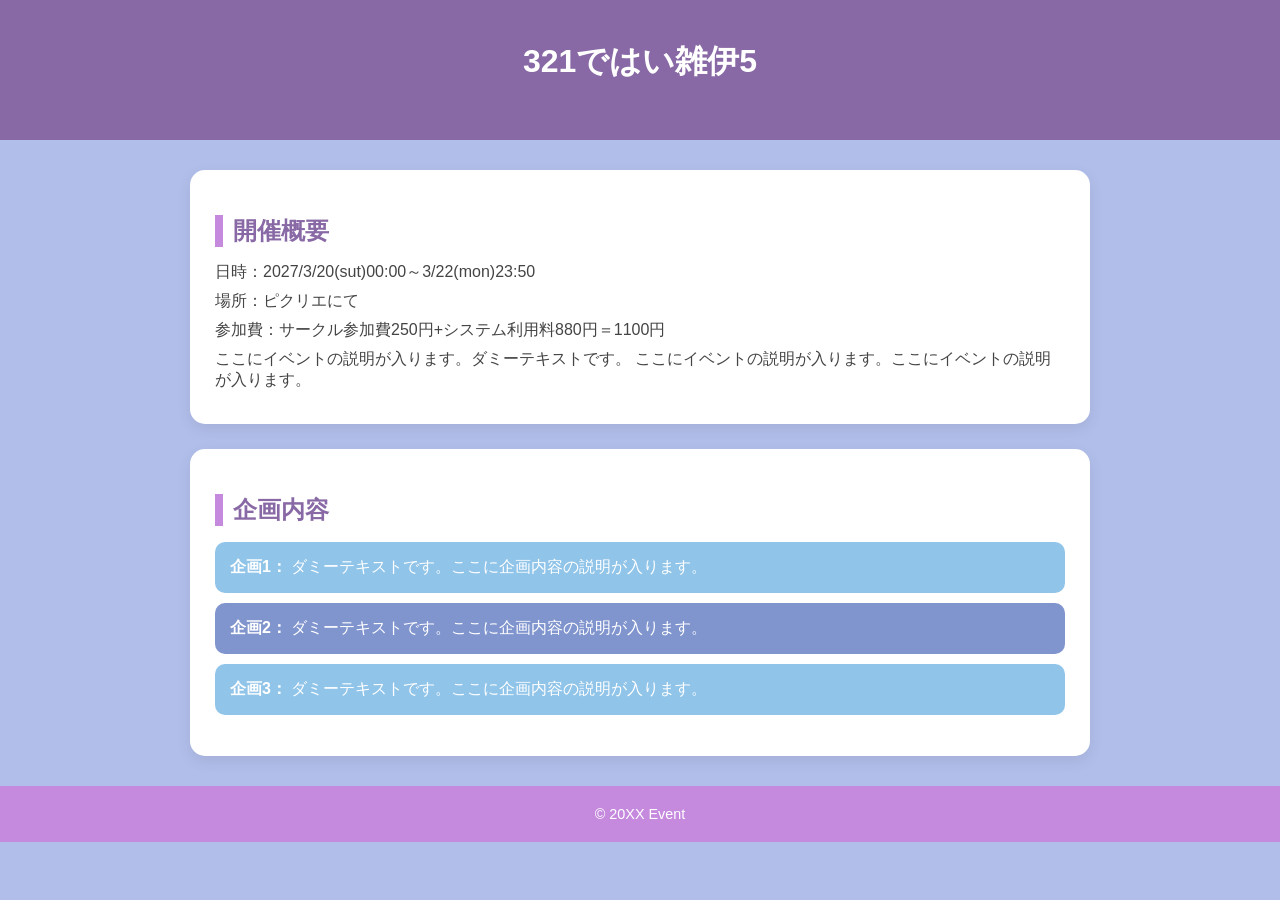
<file: index.html>
<!DOCTYPE html>
<html lang="ja">
<head>
  <meta charset="UTF-8">
  <title>イベント案内ページ</title>

  <!-- 外部CSS読み込み -->
  <link rel="stylesheet" href="stylesheet.css">
  <meta name="viewport" content="width=device-width, initial-scale=1.0">
</head>
<body>

  <header>
    <h1>321ではい雑伊5</h1>
    <p></p>
  </header>

  <div class="container">

    <!-- 開催概要 -->
    <section class="event-info">
      <h2>開催概要</h2>
      <p>日時：2027/3/20(sut)00:00～3/22(mon)23:50</p>
      <p>場所：ピクリエにて</p>
      <p>参加費：サークル参加費250円+システム利用料880円＝1100円</p>
      <p>
        ここにイベントの説明が入ります。ダミーテキストです。
        ここにイベントの説明が入ります。ここにイベントの説明が入ります。
      </p>
    </section>

    <!-- 企画 -->
    <section>
      <h2>企画内容</h2>
      <ul class="plan-list">
        <li>
          <strong>企画1：</strong>
          ダミーテキストです。ここに企画内容の説明が入ります。
        </li>
        <li>
          <strong>企画2：</strong>
          ダミーテキストです。ここに企画内容の説明が入ります。
        </li>
        <li>
          <strong>企画3：</strong>
          ダミーテキストです。ここに企画内容の説明が入ります。
        </li>
      </ul>
    </section>

  </div>

  <footer>
    © 20XX Event
  </footer>

</body>
</html>
</file>
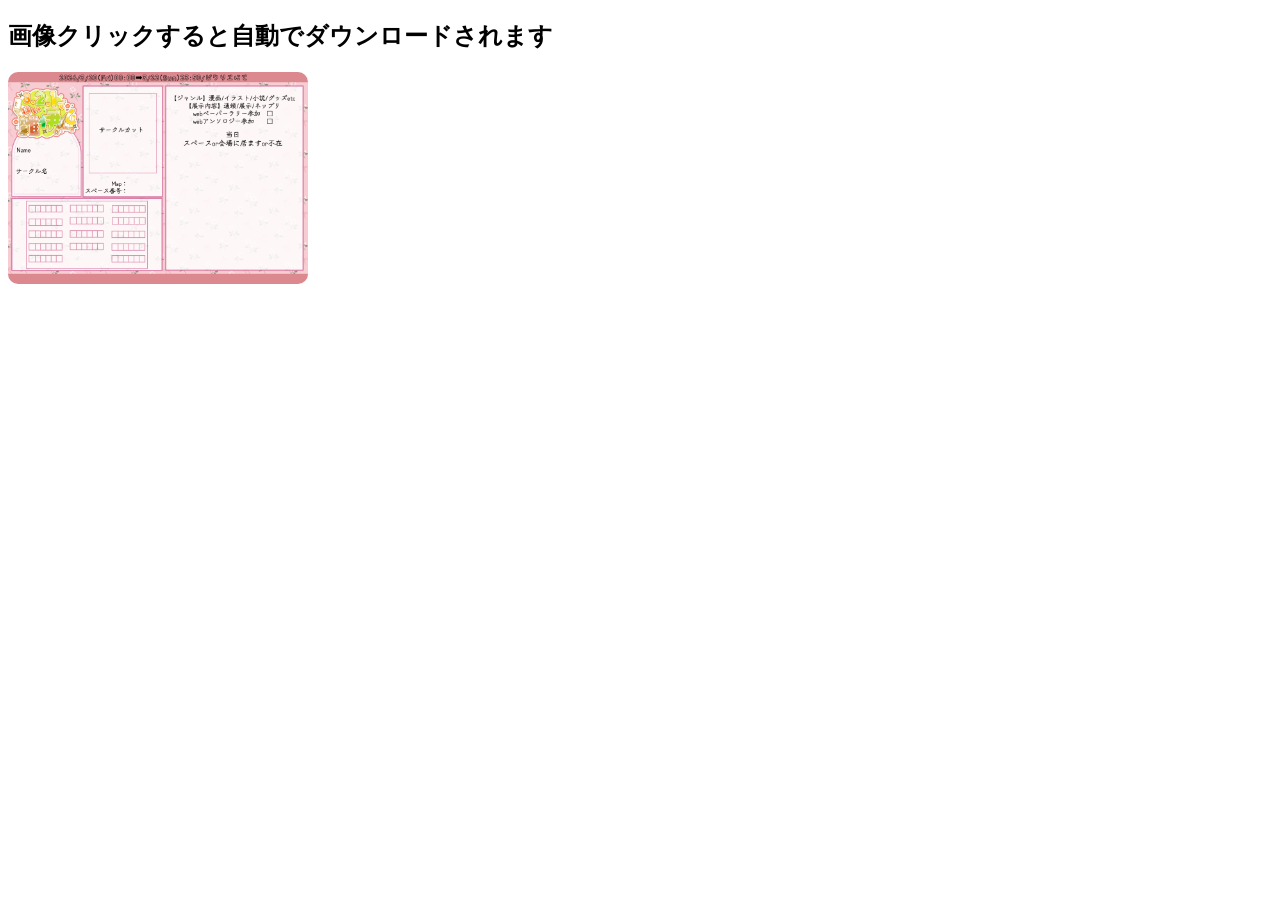
<file: dl.html>
<!DOCTYPE html>
<html lang="ja">
<head>
  <meta charset="UTF-8">
  <title>画像ダウンロード</title>
  <style>
    .download-img {
      width: 300px;
      cursor: pointer;
      border-radius: 10px;
      transition: transform 0.2s;
    }

    .download-img:hover {
      transform: scale(1.05);
    }
  </style>
</head>
<body>

  <h2>画像クリックすると自動でダウンロードされます</h2>

  <a href="2.png" download="event_image.jpg">
    <img src="2.png" alt="参加表ピンク" class="download-img">
  </a>

</body>
</html>
</file>
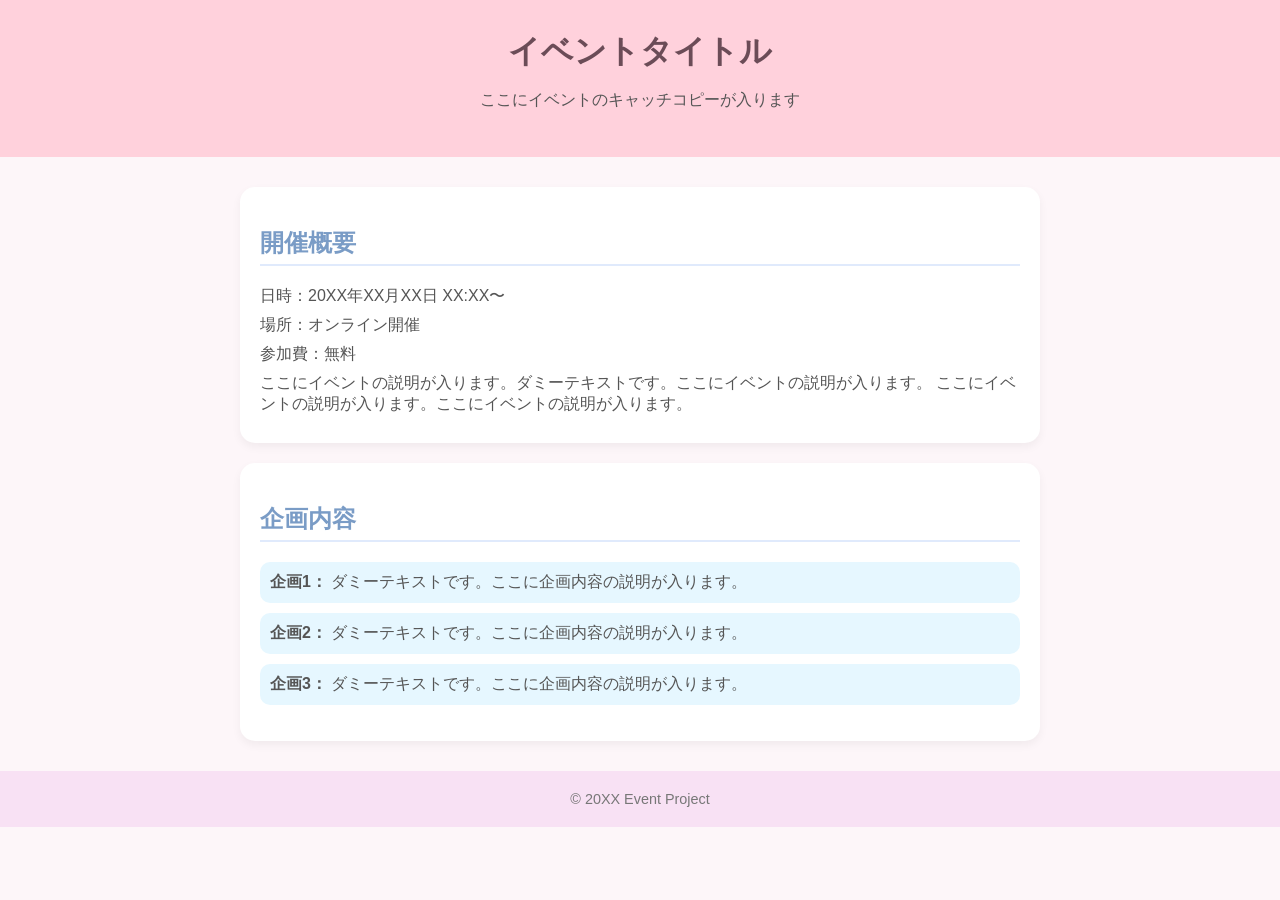
<file: top.html>
<!DOCTYPE html>
<html lang="ja">
<head>
  <meta charset="UTF-8">
  <title>イベント案内ページ</title>
  <style>
    body {
      font-family: "Hiragino Kaku Gothic ProN", sans-serif;
      background-color: #fdf6f9;
      margin: 0;
      padding: 0;
      color: #555;
    }

    header {
      background: #ffd1dc;
      padding: 30px;
      text-align: center;
    }

    header h1 {
      margin: 0;
      color: #6b4c57;
    }

    .container {
      width: 90%;
      max-width: 800px;
      margin: 30px auto;
    }

    section {
      background: #ffffff;
      border-radius: 15px;
      padding: 20px;
      margin-bottom: 20px;
      box-shadow: 0 4px 10px rgba(0,0,0,0.05);
    }

    h2 {
      color: #7a9cc6;
      border-bottom: 2px solid #e0eafc;
      padding-bottom: 5px;
    }

    .event-info p {
      margin: 8px 0;
    }

    .plan-list {
      list-style: none;
      padding: 0;
    }

    .plan-list li {
      background: #e6f7ff;
      margin: 10px 0;
      padding: 10px;
      border-radius: 10px;
    }

    footer {
      text-align: center;
      padding: 20px;
      background: #f8e1f4;
      font-size: 0.9em;
      color: #777;
    }
  </style>
</head>
<body>

  <header>
    <h1>イベントタイトル</h1>
    <p>ここにイベントのキャッチコピーが入ります</p>
  </header>

  <div class="container">

    <!-- 開催概要 -->
    <section class="event-info">
      <h2>開催概要</h2>
      <p>日時：20XX年XX月XX日 XX:XX〜</p>
      <p>場所：オンライン開催</p>
      <p>参加費：無料</p>
      <p>
        ここにイベントの説明が入ります。ダミーテキストです。ここにイベントの説明が入ります。
        ここにイベントの説明が入ります。ここにイベントの説明が入ります。
      </p>
    </section>

    <!-- 企画内容 -->
    <section>
      <h2>企画内容</h2>
      <ul class="plan-list">
        <li>
          <strong>企画1：</strong>
          ダミーテキストです。ここに企画内容の説明が入ります。
        </li>
        <li>
          <strong>企画2：</strong>
          ダミーテキストです。ここに企画内容の説明が入ります。
        </li>
        <li>
          <strong>企画3：</strong>
          ダミーテキストです。ここに企画内容の説明が入ります。
        </li>
      </ul>
    </section>

  </div>

  <footer>
    © 20XX Event Project
  </footer>

</body>
</html>
</file>
<file: stylesheet.css>
/* 全体 */
body {
  font-family: "Hiragino Kaku Gothic ProN", sans-serif;
  margin: 0;
  background: #b1beea;
  color: #444;
}

/* ヘッダー */
header {
  background: #8869a5;
  color: white;
  text-align: center;
  padding: 40px 20px;
}

header h1 {
  margin: 0;
  font-size: 2em;
}

header p {
  margin-top: 10px;
  opacity: 0.9;
}

/* コンテナ */
.container {
  max-width: 900px;
  margin: 30px auto;
  padding: 0 20px;
}

/* セクション */
section {
  background: white;
  border-radius: 15px;
  padding: 25px;
  margin-bottom: 25px;
  box-shadow: 0 5px 15px rgba(0,0,0,0.08);
}

/* 見出し */
h2 {
  color: #8869a5;
  border-left: 8px solid #c58ade;
  padding-left: 10px;
  margin-bottom: 15px;
}

/* 開催概要 */
.event-info p {
  margin: 8px 0;
}

/* 企画リスト */
.plan-list {
  list-style: none;
  padding: 0;
}

.plan-list li {
  background: #90c4e9;
  margin: 10px 0;
  padding: 15px;
  border-radius: 10px;
  color: #fff;
}

.plan-list li:nth-child(even) {
  background: #8095ce;
}

/* フッター */
footer {
  background: #c58ade;
  text-align: center;
  padding: 20px;
  color: white;
  font-size: 0.9em;
}
/* ===== スマホ対応 ===== */
@media screen and (max-width: 600px) {

  header {
    padding: 25px 15px;
  }

  header h1 {
    font-size: 1.5em;
  }

  header p {
    font-size: 0.9em;
  }

  .container {
    width: 95%;
    margin: 20px auto;
    padding: 0;
  }

  section {
    padding: 15px;
    border-radius: 12px;
  }

  h2 {
    font-size: 1.2em;
    border-left: 6px solid #c58ade;
  }

  .plan-list li {
    padding: 12px;
    font-size: 0.95em;
  }

  footer {
    font-size: 0.8em;
    padding: 15px;
  }
}
</file>
